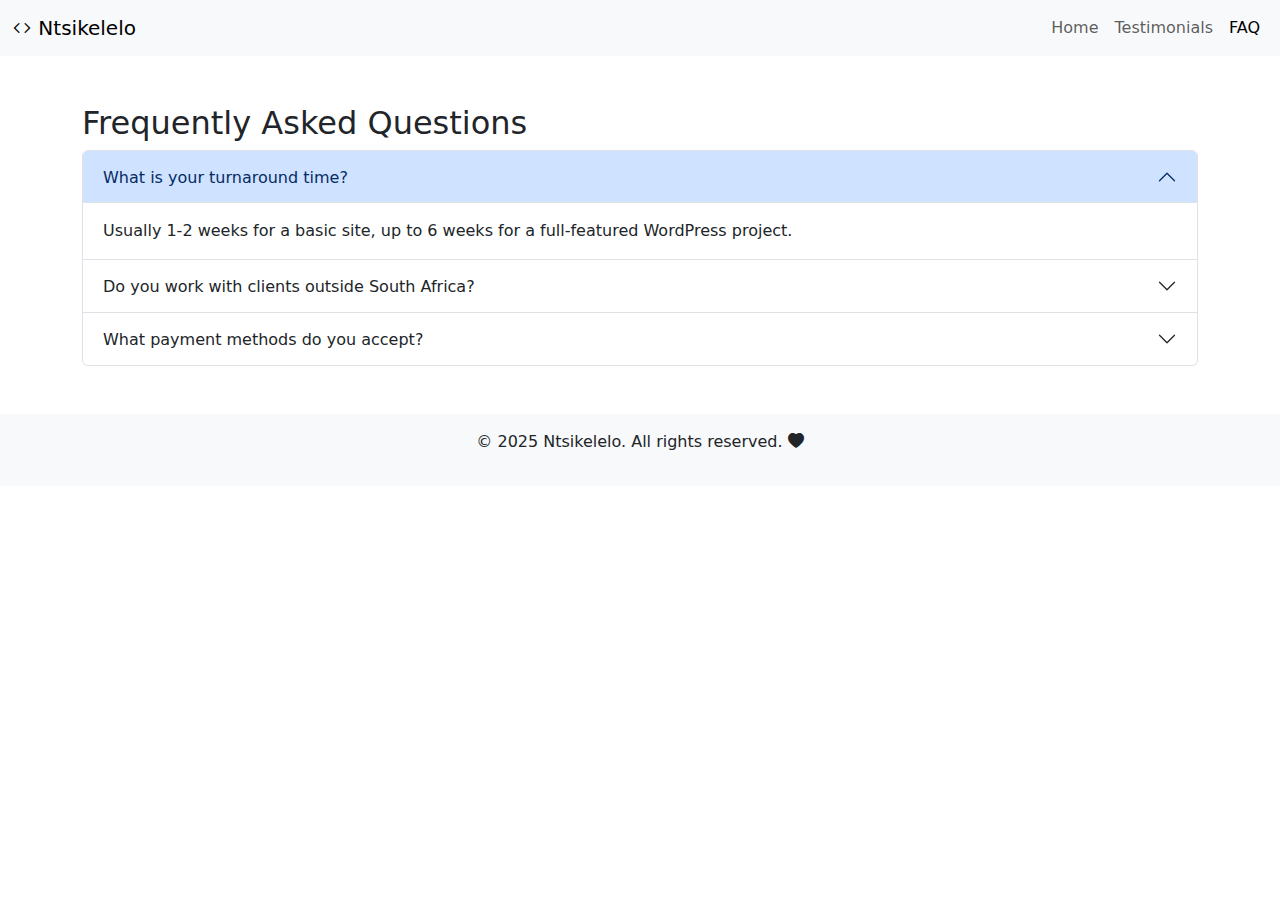
<file: index.html>
<!DOCTYPE html>
<html lang="en">
<head>
    <meta charset="UTF-8">
    <meta name="viewport" content="width=device-width, initial-scale=1.0">
    <title>FAQ – Ntsikelelo</title>
    <!-- Bootstrap CSS -->
    <link href="https://cdn.jsdelivr.net/npm/bootstrap@5.3.2/dist/css/bootstrap.min.css" rel="stylesheet">

    <!-- Bootstrap Icons -->
    <link href="https://cdn.jsdelivr.net/npm/bootstrap-icons@1.11.1/font/bootstrap-icons.css" rel="stylesheet">
</head>

<body>
    <nav class="navbar navbar-expand-lg navbar-light bg-light">
        <div class="container-fluid">
            <a class="navbar-brand" href="index.html"><i class="bi bi-code"></i> Ntsikelelo</a>
            <button class="navbar-toggler" type="button"
                    data-bs-toggle="collapse" data-bs-target="#navLinks"
                    aria-controls="navLinks" aria-expanded="false" aria-label="Toggle navigation">
                <span class="navbar-toggler-icon"></span>
            </button>
            <div class="collapse navbar-collapse" id="navLinks">
                <ul class="navbar-nav ms-auto">
                    <li class="nav-item"><a class="nav-link" href="index.html">Home</a></li>
                    <li class="nav-item"><a class="nav-link" href="testimonials.html">Testimonials</a></li>
                    <li class="nav-item"><a class="nav-link active" href="faq.html">FAQ</a></li>
                </ul>
            </div>
        </div>
    </nav>

    <div class="container my-5">
        <h2>Frequently Asked Questions</h2>

        <div class="accordion" id="faqAccordion">
            <div class="accordion-item">
                <h2 class="accordion-header" id="headingFour">
                    <button class="accordion-button" type="button"
                            data-bs-toggle="collapse" data-bs-target="#collapseFour"
                            aria-expanded="true" aria-controls="collapseFour">
                        What is your turnaround time?
                    </button>
                </h2>
                <div id="collapseFour" class="accordion-collapse collapse show"
                     aria-labelledby="headingFour" data-bs-parent="#faqAccordion">
                    <div class="accordion-body">
                        Usually 1‑2 weeks for a basic site, up to 6 weeks for a full‑featured WordPress project.
                    </div>
                </div>
            </div>

            <div class="accordion-item">
                <h2 class="accordion-header" id="headingFive">
                    <button class="accordion-button collapsed" type="button"
                            data-bs-toggle="collapse" data-bs-target="#collapseFive"
                            aria-expanded="false" aria-controls="collapseFive">
                        Do you work with clients outside South Africa?
                    </button>
                </h2>
                <div id="collapseFive" class="accordion-collapse collapse"
                     aria-labelledby="headingFive" data-bs-parent="#faqAccordion">
                    <div class="accordion-body">
                        Absolutely – I collaborate remotely with clients worldwide via email, Zoom, and GitHub.
                    </div>
                </div>
            </div>

            <div class="accordion-item">
                <h2 class="accordion-header" id="headingSix">
                    <button class="accordion-button collapsed" type="button"
                            data-bs-toggle="collapse" data-bs-target="#collapseSix"
                            aria-expanded="false" aria-controls="collapseSix">
                        What payment methods do you accept?
                    </button>
                </h2>
                <div id="collapseSix" class="accordion-collapse collapse"
                     aria-labelledby="headingSix" data-bs-parent="#faqAccordion">
                    <div class="accordion-body">
                        I accept PayPal, Stripe, and direct bank transfer (South African accounts).
                    </div>
                </div>
            </div>
        </div>
    </div>

    <footer class="bg-light text-center py-3 mt-5">
        <p>&copy; 2025 Ntsikelelo. All rights reserved. <i class="bi bi-heart-fill"></i></p>
    </footer>

    <!-- Bootstrap JS bundle -->
    <script src="https://cdn.jsdelivr.net/npm/bootstrap@5.3.2/dist/js/bootstrap.bundle.min.js"></script>
</body>
</html>
</file>
